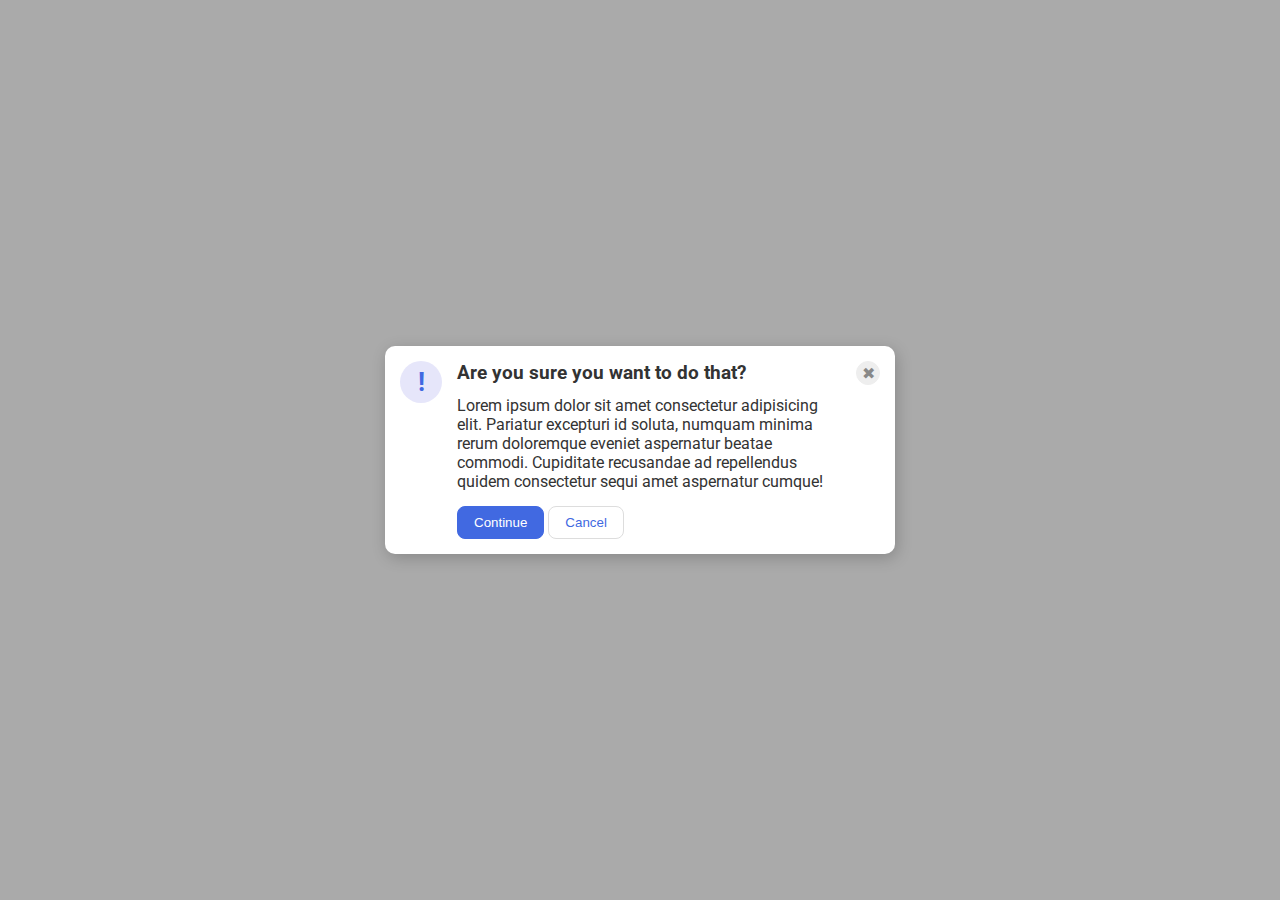
<file: flex/05-flex-modal/index.html>
<!DOCTYPE html>
<html lang="en">

<head>
  <meta charset="UTF-8">
  <meta http-equiv="X-UA-Compatible" content="IE=edge">
  <meta name="viewport" content="width=device-width, initial-scale=1.0">
  <link rel="stylesheet" href="style.css">
  <title>Modal</title>
</head>

<body>
  <div class="modal">
    <div class="first-column">
      <div class="icon">!</div>
    </div>
    <div class="second-column">
      <div class="header">Are you sure you want to do that? </div>

     
      <div class="text">Lorem ipsum dolor sit amet consectetur adipisicing elit. Pariatur excepturi id soluta, numquam
        minima rerum doloremque eveniet aspernatur beatae commodi. Cupiditate recusandae ad repellendus quidem
        consectetur
        sequi amet aspernatur cumque!</div>
      <button class="continue">Continue</button>
      <button class="cancel">Cancel</button>
    </div>
    <button class="close-button">✖</button>
  </div>
</body>

</html>
</file>
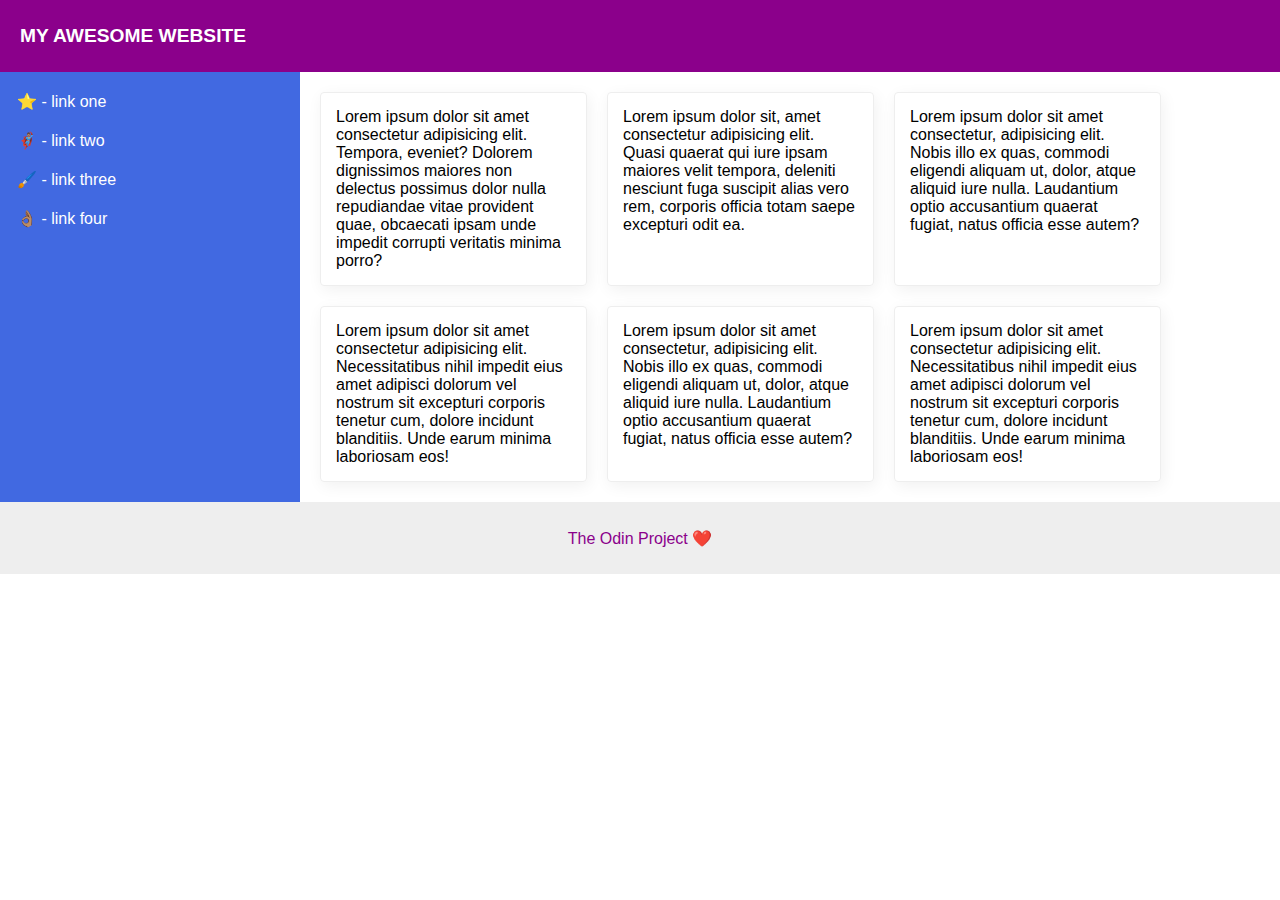
<file: flex/07-flex-layout-2/index.html>
<!DOCTYPE html>
<html lang="en">
  <head>
    <meta charset="UTF-8">
    <meta http-equiv="X-UA-Compatible" content="IE=edge">
    <meta name="viewport" content="width=device-width, initial-scale=1.0">
    <title>The Holy Grail</title>
    <link rel="stylesheet" href="style.css">
  </head>
  <body>
    <div class="header">
      MY AWESOME WEBSITE
    </div>
    <div class="content">
    <div class="sidebar">
      <ul>
        <li><a href="#">⭐ - link one</a></li>
        <li><a href="#">🦸🏽‍♂️ - link two</a></li>
        <li><a href="#">🖌️ - link three</a></li>
        <li><a href="#">👌🏽 - link four</a></li>
      </ul>
    </div>
<div class="card-container">
    <div class="card">Lorem ipsum dolor sit amet consectetur adipisicing elit. Tempora, eveniet? Dolorem dignissimos maiores non delectus possimus dolor nulla repudiandae vitae provident quae, obcaecati ipsam unde impedit corrupti veritatis minima porro?</div>
    <div class="card">Lorem ipsum dolor sit, amet consectetur adipisicing elit. Quasi quaerat qui iure ipsam maiores velit tempora, deleniti nesciunt fuga suscipit alias vero rem, corporis officia totam saepe excepturi odit ea.</div>
    <div class="card">Lorem ipsum dolor sit amet consectetur, adipisicing elit. Nobis illo ex quas, commodi eligendi aliquam ut, dolor, atque aliquid iure nulla. Laudantium optio accusantium quaerat fugiat, natus officia esse autem?</div>
    <div class="card">Lorem ipsum dolor sit amet consectetur adipisicing elit. Necessitatibus nihil impedit eius amet adipisci dolorum vel nostrum sit excepturi corporis tenetur cum, dolore incidunt blanditiis. Unde earum minima laboriosam eos!</div>
    <div class="card">Lorem ipsum dolor sit amet consectetur, adipisicing elit. Nobis illo ex quas, commodi eligendi aliquam ut, dolor, atque aliquid iure nulla. Laudantium optio accusantium quaerat fugiat, natus officia esse autem?</div>
    <div class="card">Lorem ipsum dolor sit amet consectetur adipisicing elit. Necessitatibus nihil impedit eius amet adipisci dolorum vel nostrum sit excepturi corporis tenetur cum, dolore incidunt blanditiis. Unde earum minima laboriosam eos!</div>
  </div>
</div>
    <div class="footer">
      The Odin Project ❤️
    </div>
  </body>
</html>
</file>
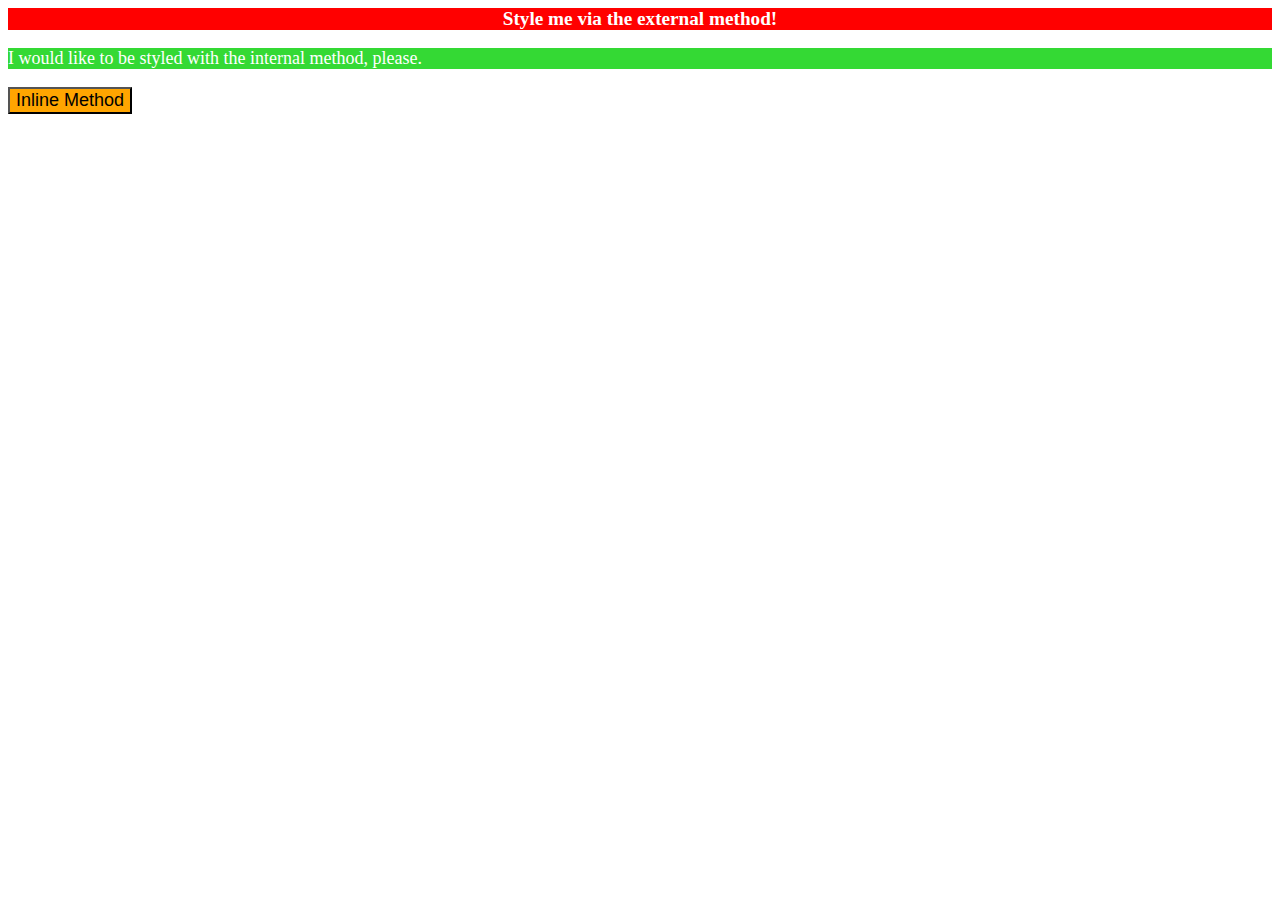
<file: foundations/01-css-methods/index.html>
<!DOCTYPE html>
<html lang="en">
  <head>
    <meta charset="UTF-8">
    <meta http-equiv="X-UA-Compatible" content="IE=edge">
    <meta name="viewport" content="width=device-width, initial-scale=1.0">
    <title>Methods for Adding CSS</title>

    <link rel="stylesheet" href="style.css">

  <style>

p {

  background-color: rgb(52, 217, 52);
  color: white;
  font-size: 18px;
}

  </style>
  </head>
  <body>
    <div>Style me via the external method!</div>
    <p>I would like to be styled with the internal method, please.</p>
    <button style="background-color: orange; font-size: 18px;">Inline Method</button>
  </body>
</html>
</file>
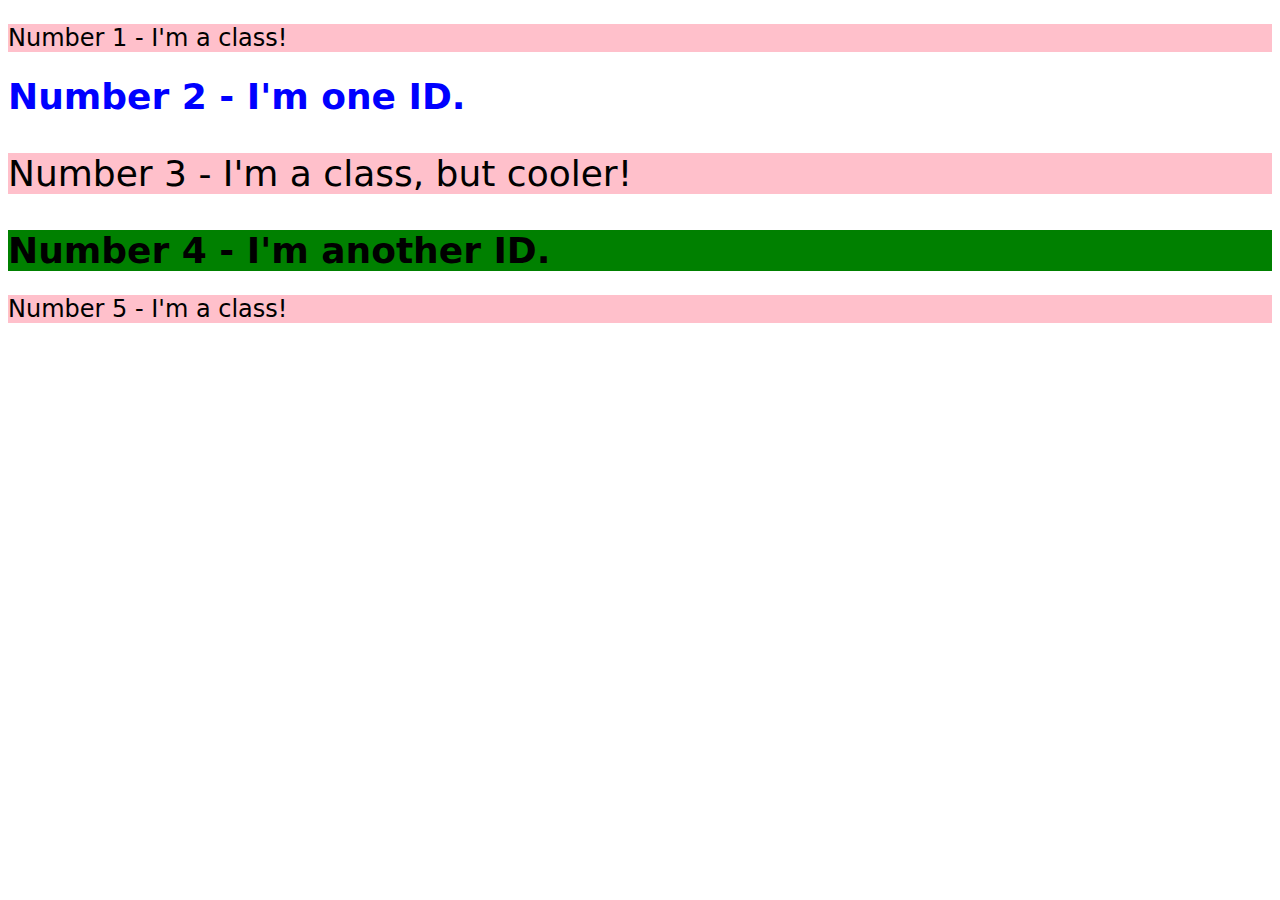
<file: foundations/02-class-id-selectors/index.html>
<!DOCTYPE html>
<html lang="en">
  <head>
    <meta charset="UTF-8">
    <meta http-equiv="X-UA-Compatible" content="IE=edge">
    <meta name="viewport" content="width=device-width, initial-scale=1.0">
    <title>Class and ID Selectors</title>
    <link rel="stylesheet" href="style.css">
  </head>
  <body>
    <p class="pink">Number 1 - I'm a class!</p>
    <div class="big" id="second">Number 2 - I'm one ID.</div>
    <p class="big pink">Number 3 - I'm a class, but cooler!</p>
    <div class="big" id="fourth">Number 4 - I'm another ID.</div>
    <p class="pink">Number 5 - I'm a class!</p>
  </body>
</html>
</file>
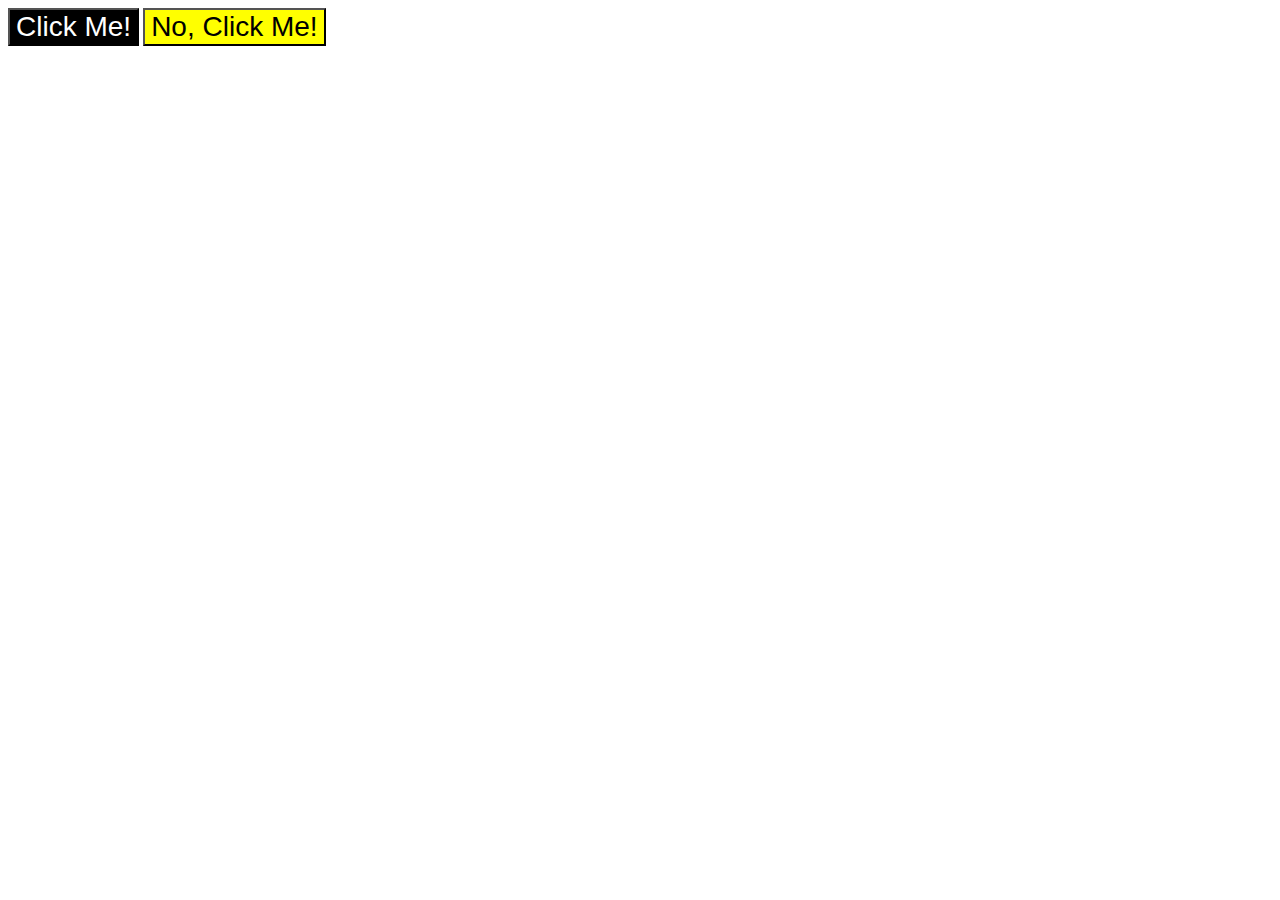
<file: foundations/03-grouping-selectors/index.html>
<!DOCTYPE html>
<html lang="en">
  <head>
    <meta charset="UTF-8">
    <meta http-equiv="X-UA-Compatible" content="IE=edge">
    <meta name="viewport" content="width=device-width, initial-scale=1.0">
    <title>Grouping Selectors</title>
    <link rel="stylesheet" href="style.css">
  </head>
  <body>
    <button class="first">Click Me!</button>
    <button class="second">No, Click Me!</button>
  </body>
</html>
</file>
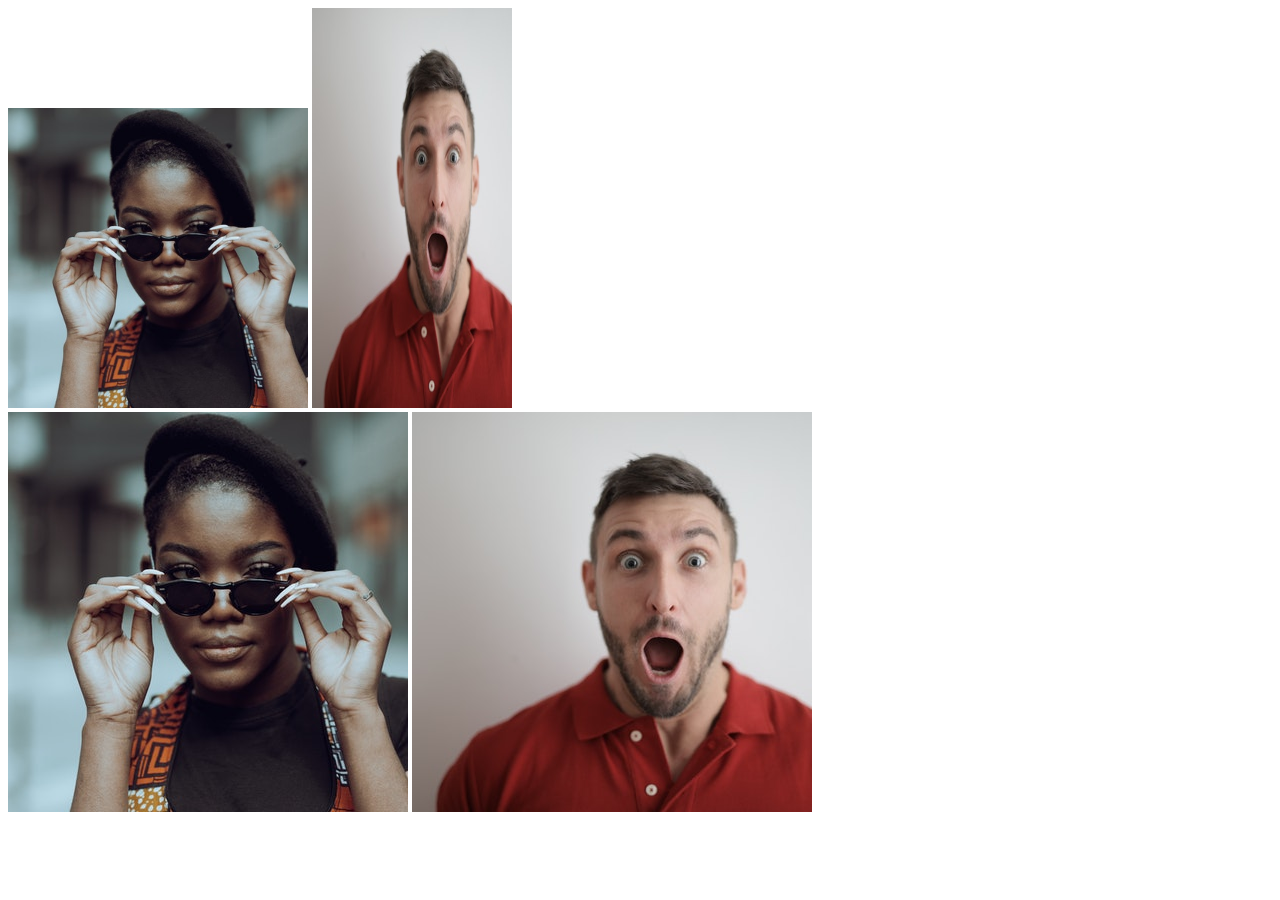
<file: foundations/04-chaining-selectors/index.html>
<!DOCTYPE html>
<html lang="en">
  <head>
    <meta charset="UTF-8">
    <meta http-equiv="X-UA-Compatible" content="IE=edge">
    <meta name="viewport" content="width=device-width, initial-scale=1.0">
    <title>Chaining Selectors</title>
    <link rel="stylesheet" href="style.css">
  </head>
  <body>
    <!-- Check image source path. Review Foundations lesson - Links and Images -->
    <!-- Use the classes BELOW this line -->
    <div>
      <img class="avatar proportioned" src="./images/pexels-katho-mutodo-8434791.jpg" alt="Woman with glasses">
      <img class="avatar distorted" src="./images/pexels-andrea-piacquadio-3777931.jpg" alt="Man with surprised expression">
    </div>
    <!-- Use the classes ABOVE this line -->
    <div>
      <img class="original proportioned" src="./images/pexels-katho-mutodo-8434791.jpg" alt="Woman with glasses">
      <img class="original distorted" src="./images/pexels-andrea-piacquadio-3777931.jpg" alt="Man with surprised expression">
    </div>
  </body>
</html>
</file>
<file: flex/05-flex-modal/style.css>
@import url('https://fonts.googleapis.com/css2?family=Roboto:wght@400;700&display=swap');

html, body {
  height: 100%;
}

body {
  font-family: Roboto, sans-serif;
  margin: 0;
  background: #aaa;
  color: #333;
  /* I'll give you this one for free lol */
  display: flex;
  align-items: center;
  justify-content: center;
}

.modal {
  background: white;
  width: 480px;
  border-radius: 10px;
  box-shadow: 2px 4px 16px rgba(0,0,0,.2);
  display: flex;
  flex-direction: row;
  padding: 15px;
  gap: 15px;
}

.icon {
  color: royalblue;
  font-size: 26px;
  font-weight: 700;
  background: lavender;
  width: 42px;
  height: 42px;
  border-radius: 50%;
  display: flex;
  align-items: center;
  justify-content: center;
}

.close-button {
  background: #eee;
  border-radius: 50%;
  color: #888;
  font-weight: 400;
  font-size: 16px;
  height: 24px;
  width: 24px;
  display: flex;
  align-items: center;
  justify-content: center;
  border: 1px solid #eee;
  padding: 0;
  flex: 0 0 auto;
  margin: 0;
  
}

button {
  cursor: pointer;
  padding: 8px 16px;
  border-radius: 8px;
  margin-top: 15px;
}

button.continue {
  background: royalblue;
  border: 1px solid royalblue;
  color: white;
}

button.cancel {
  background: white;
  border: 1px solid #ddd;
  color: royalblue;
}

.header {
  font-weight: bold;
  margin-bottom: 12px;
  font-size: 1.2em;
}
</file>
<file: flex/07-flex-layout-2/style.css>
body {
  font-family: -apple-system, BlinkMacSystemFont, 'Segoe UI', Roboto, Oxygen, Ubuntu, Cantarell, 'Open Sans', 'Helvetica Neue', sans-serif;
  margin: 0;
  min-height: 100vh;
  display: flex;
  flex-direction: column;
  
}

.header {
  height: 72px;
  background: darkmagenta;
  color: white;
 display: flex;
 align-items: center;
 padding-left: 20px;
 font-weight: bold;
 font-size: 1.2em;
}

.content {
display: flex;

}

.card-container {
  display: flex;
  flex-wrap: wrap;
  gap: 20px;
  padding: 20px;

}
.footer {
  height: 72px;
  background: #eee;
  color: darkmagenta;
  display: flex;
  align-items: center;
  justify-content: center;
}

.sidebar {
  width: 300px;
  background: royalblue;
  box-sizing: border-box;
  flex-shrink: 0;
 
}

.sidebar ul {
  padding-left: 17px;
}

.sidebar li {

list-style: none;
margin-top: 20px;

}

.sidebar a:link, a:hover, a:visited {

  color: white;
  text-decoration: none;
}

.card {
  border: 1px solid #eee;
  box-shadow: 2px 4px 16px rgba(0,0,0,.06);
  border-radius: 4px;
  flex: 0 0 25%;
  padding: 15px;
}
</file>
<file: foundations/01-css-methods/style.css>
div {
    background-color: red;
    color: white;
    text-align: center;
    font-size: larger;
    font-weight: 700;
}
</file>
<file: foundations/02-class-id-selectors/style.css>
* {
    font-size: 24px;
    font-family: Verdana, DejaVu Sans, Tahoma, sans-serif;
}

.pink {

    background-color: pink;


}

.big {

    font-size: 36px;
}


#second, #fourth {
    font-weight: 700;
}

#second {
color: blue;

}

 #fourth {

    background-color: green;
     
 }
</file>
<file: foundations/03-grouping-selectors/style.css>
.first, .second  {

font-size: 28px;
font-family: Helvetica, "Times New Roman", sans-serif;
}

.first {
    background-color: black;
    color: white;
}

.second {

    background-color: yellow;
}
</file>
<file: foundations/04-chaining-selectors/style.css>
.avatar.proportioned {

    width: 300px;
    height: auto;
}

.avatar.distorted {

    width: 200px;
    height: 400px;
}
</file>
